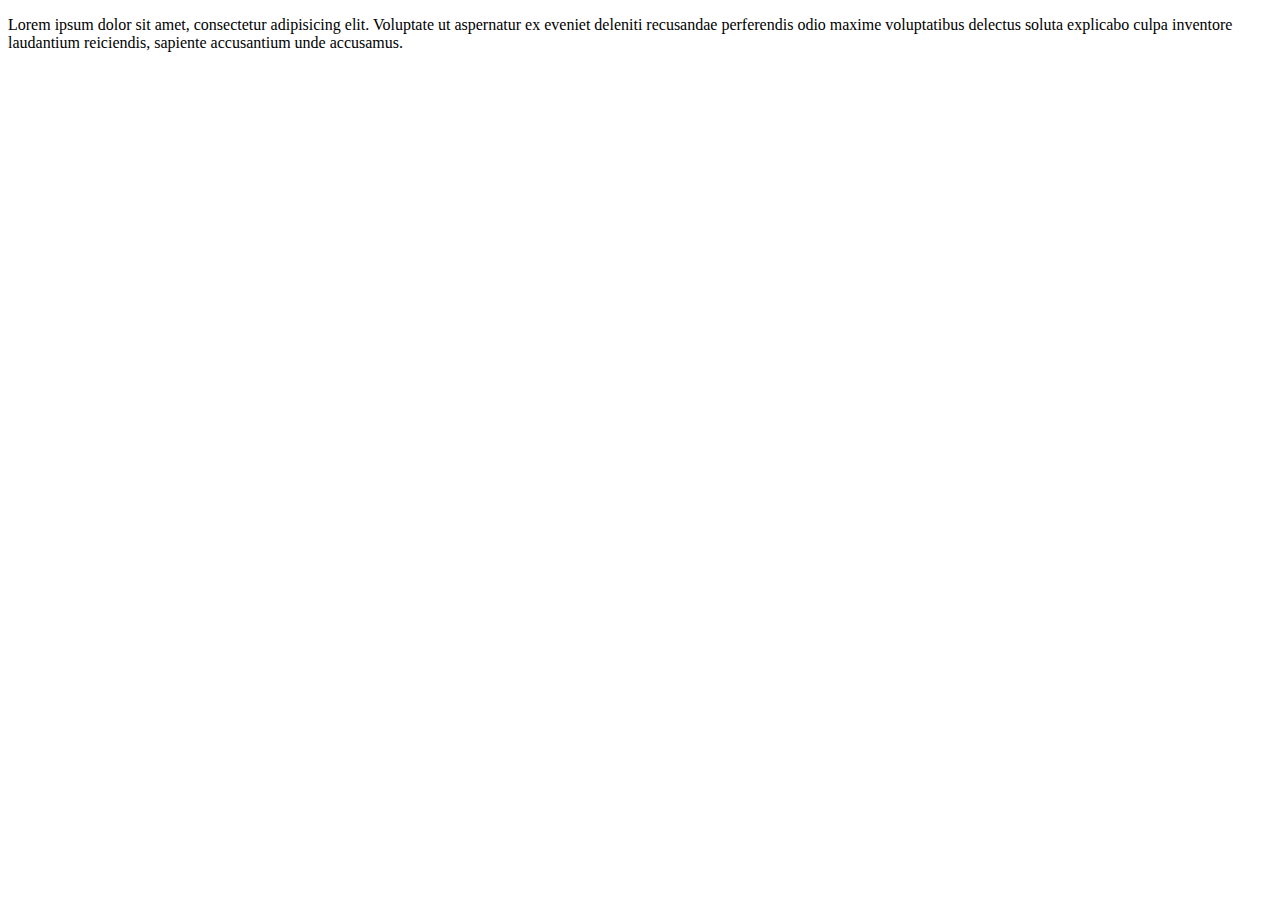
<file: page1.html>
<!DOCTYPE html>
<html lang="en">
<head>
    <meta charset="UTF-8">
    <meta http-equiv="X-UA-Compatible" content="IE=edge">
    <meta name="viewport" content="width=device-width, initial-scale=1.0">
    <title>Document</title>
</head>
<body>
<p>Lorem ipsum dolor sit amet, consectetur adipisicing elit. Voluptate ut aspernatur ex eveniet deleniti recusandae perferendis odio maxime voluptatibus delectus soluta explicabo culpa inventore laudantium reiciendis, sapiente accusantium unde accusamus.</p>
</body>
</html>
</file>
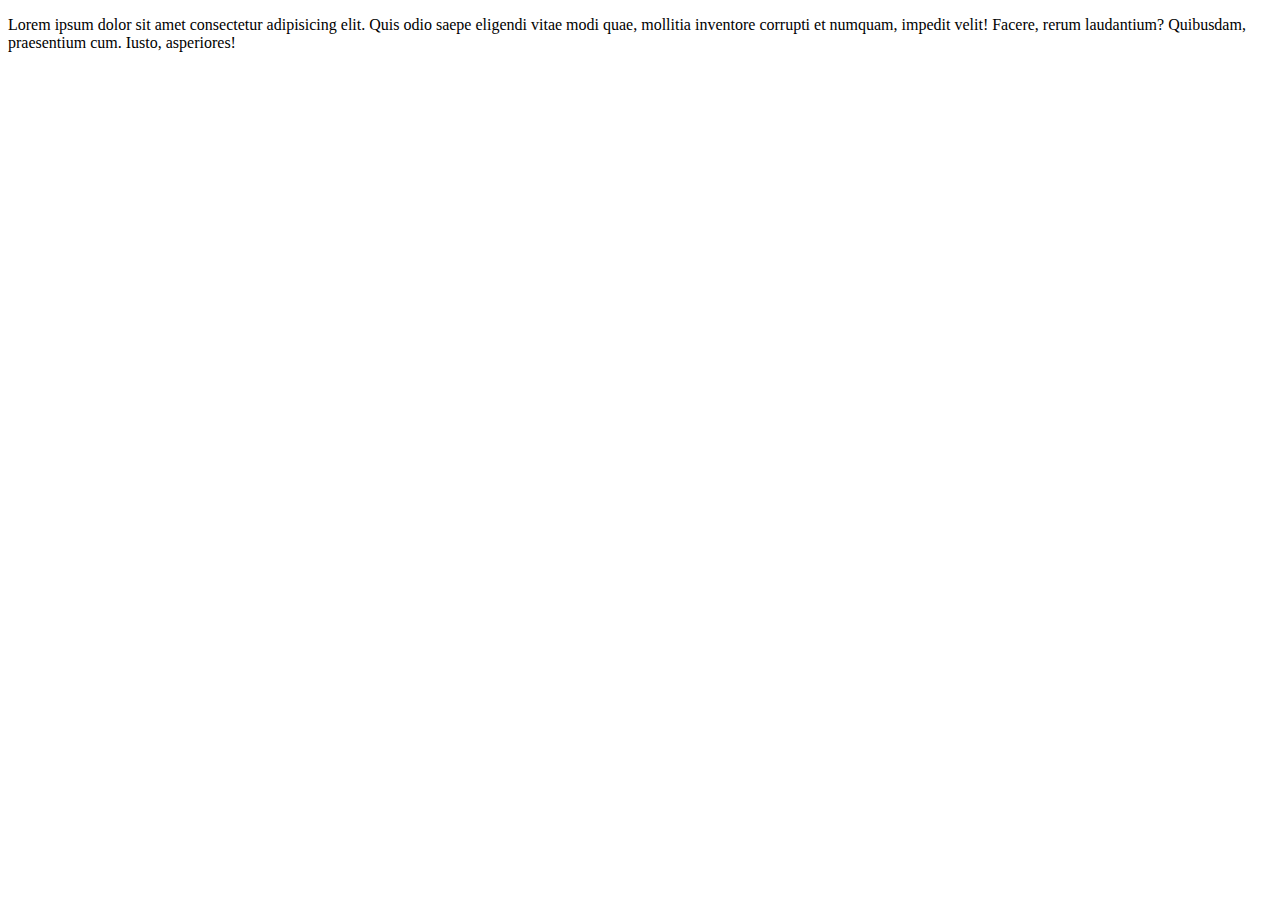
<file: page2.html>
<!DOCTYPE html>
<html lang="en">
<head>
    <meta charset="UTF-8">
    <meta http-equiv="X-UA-Compatible" content="IE=edge">
    <meta name="viewport" content="width=device-width, initial-scale=1.0">
    <title>Document</title>
</head>
<body>
    <p>Lorem ipsum dolor sit amet consectetur adipisicing elit. Quis odio saepe eligendi vitae modi quae, mollitia inventore corrupti et numquam, impedit velit! Facere, rerum laudantium? Quibusdam, praesentium cum. Iusto, asperiores!</p>
</body>
</html>
</file>
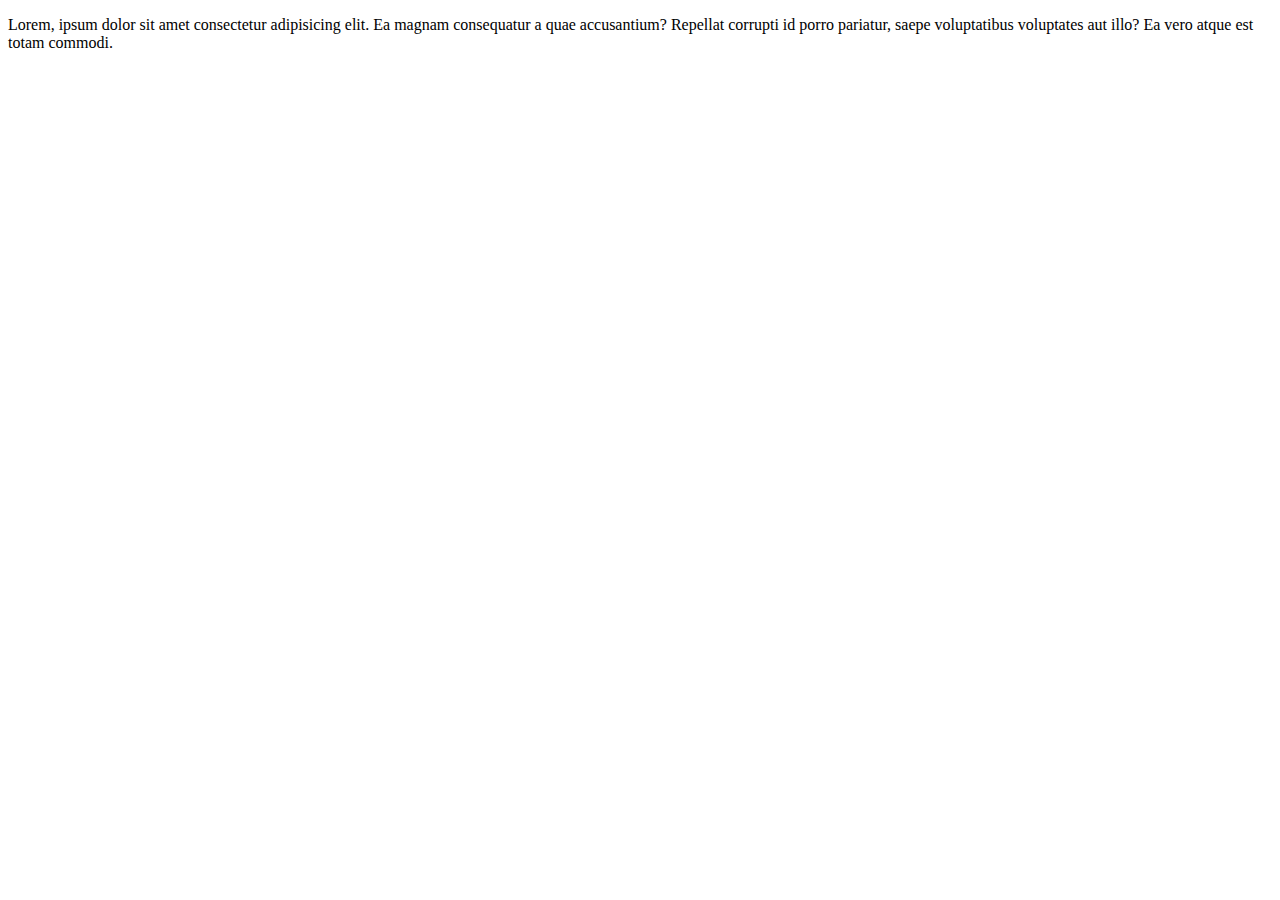
<file: page3.html>
<!DOCTYPE html>
<html lang="en">
<head>
    <meta charset="UTF-8">
    <meta http-equiv="X-UA-Compatible" content="IE=edge">
    <meta name="viewport" content="width=device-width, initial-scale=1.0">
    <title>Document</title>
</head>
<body>
    <p>Lorem, ipsum dolor sit amet consectetur adipisicing elit. Ea magnam consequatur a quae accusantium? Repellat corrupti id porro pariatur, saepe voluptatibus voluptates aut illo? Ea vero atque est totam commodi.</p>
</body>
</html>
</file>
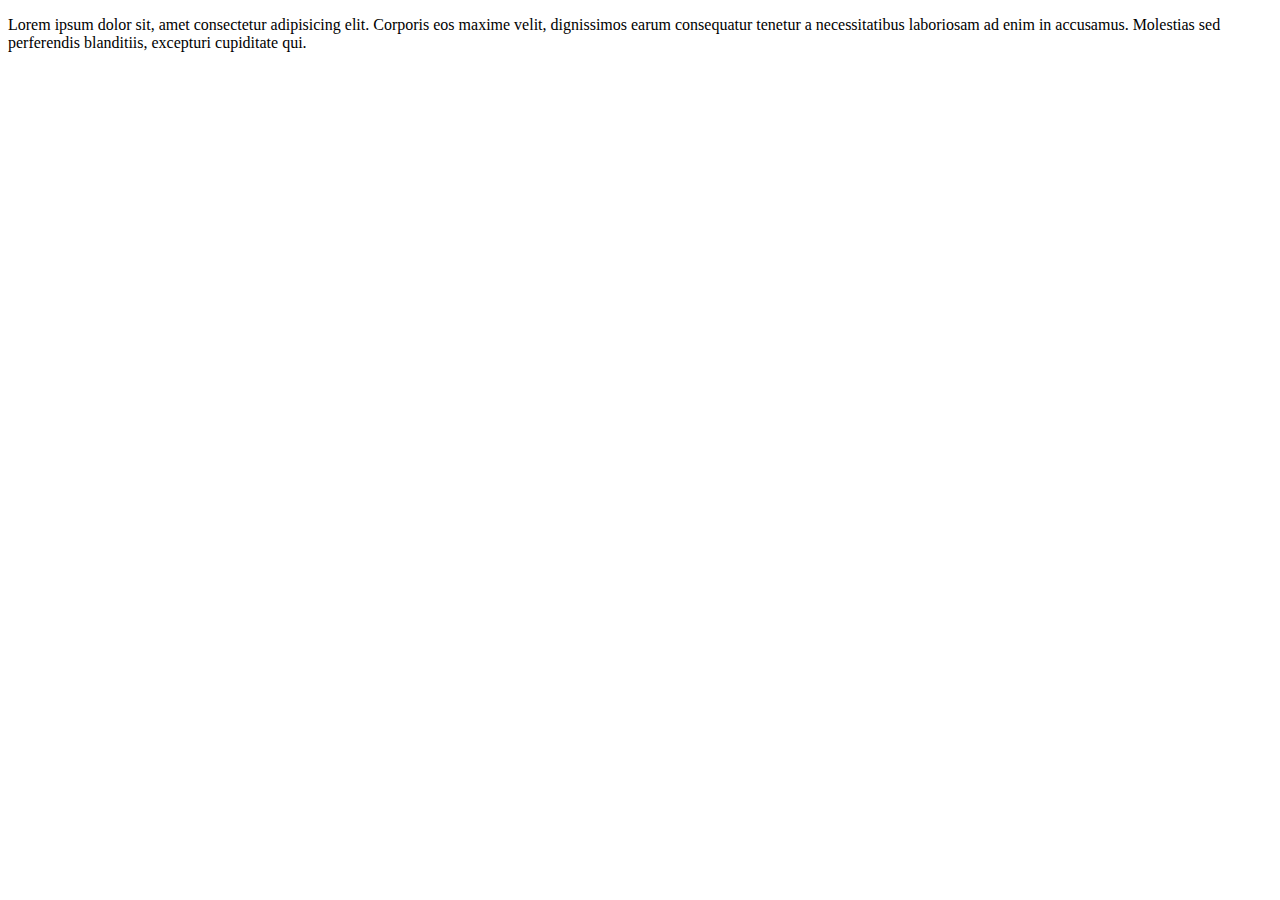
<file: page4.html>
<!DOCTYPE html>
<html lang="en">
<head>
    <meta charset="UTF-8">
    <meta http-equiv="X-UA-Compatible" content="IE=edge">
    <meta name="viewport" content="width=device-width, initial-scale=1.0">
    <title>Document</title>
</head>
<body>
    <p>Lorem ipsum dolor sit, amet consectetur adipisicing elit. Corporis eos maxime velit, dignissimos earum consequatur tenetur a necessitatibus laboriosam ad enim in accusamus. Molestias sed perferendis blanditiis, excepturi cupiditate qui.</p>
</body>
</html>
</file>
